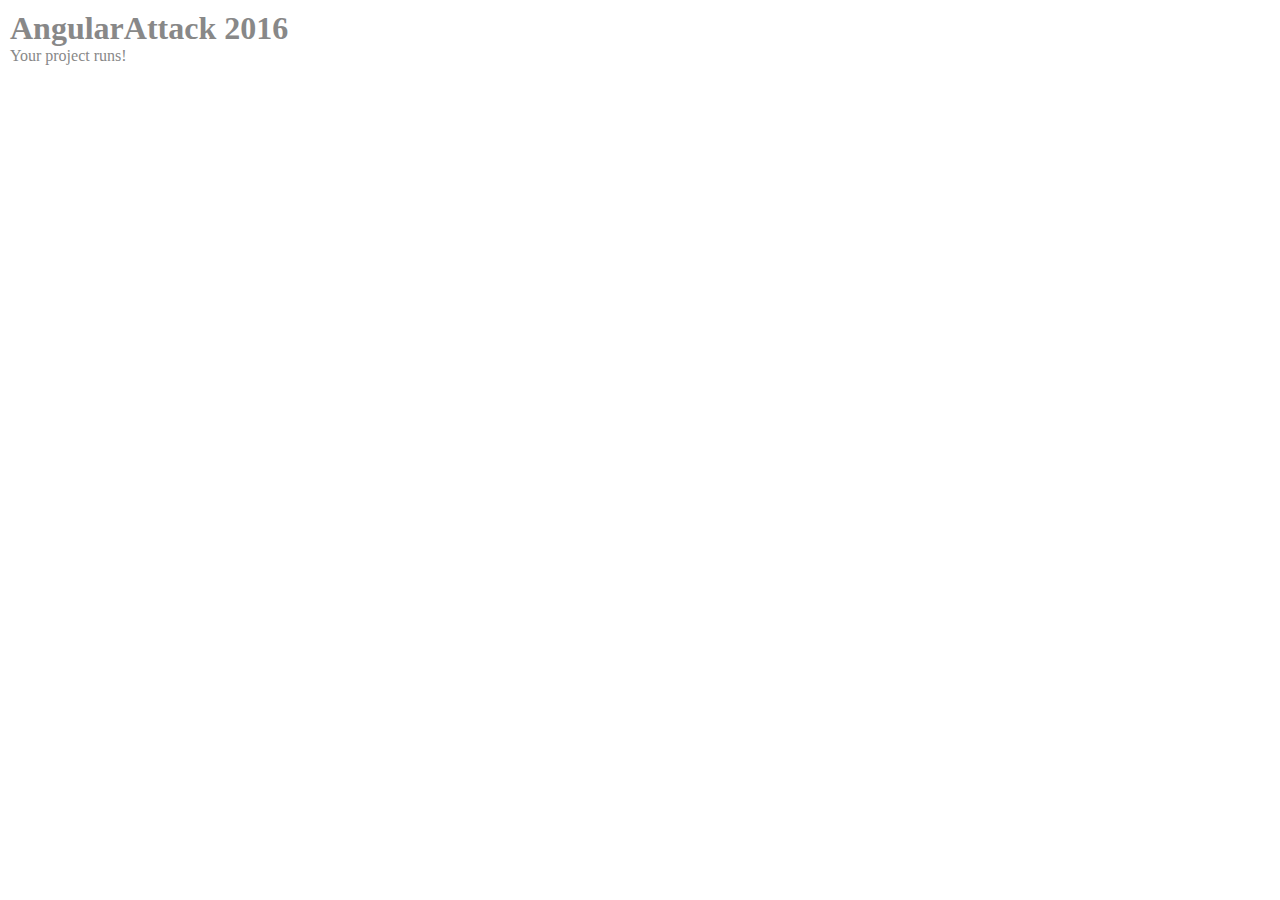
<file: index.html>
<html>
  <head>
    <title>Angular 2 QuickStart JS</title>
    <meta name="viewport" content="width=device-width, initial-scale=1">
    <link rel="stylesheet" href="styles.css">
    <!-- 1. Load libraries -->
    <!-- IE required polyfill -->
    <script src="libs/es6-shim/es6-shim.min.js"></script>
    <script src="libs/zone.js/dist/zone.js"></script>
    <script src="libs/reflect-metadata/Reflect.js"></script>
    <script src="libs/rxjs/bundles/Rx.umd.js"></script>
    <script src="libs/@angular/core/core.umd.js"></script>
    <script src="libs/@angular/common/common.umd.js"></script>
    <script src="libs/@angular/compiler/compiler.umd.js"></script>
    <script src="libs/@angular/platform-browser/platform-browser.umd.js"></script>
    <script src="libs/@angular/platform-browser-dynamic/platform-browser-dynamic.umd.js"></script>
    <!-- 2. Load our 'modules' -->
    <script src='app/app.component.js'></script>
    <script src='app/main.js'></script>
  </head>
  <!-- 3. Display the application -->
  <body>
    <my-app>Loading...</my-app>
  </body>
</html>
</file>
<file: styles.css>
* {
    padding: 0;
    margin: 0;
}
body {
    margin: 10px;
    min-width: 500px;
}
body, input[text] {
    color: #888;
    font-family: Cambria, Georgia;
}
my-info {
    position: relative;
}
.help {
    color: inherit;
    margin: 0 10px;
    border-radius: 50%;
    padding: 0 5px;
    background: #EEE;
    text-decoration: none;
    font-size: 50%;
    vertical-align: super;
}
.help.on {
    color: white;
    background: #607D8B;
}
.background-info {
    padding: 8px;
    width: 350px;
    background: #DDD;
    position: absolute;
    line-height: 1.5;
    box-shadow: 4px 4px 4px #888;
    top: 40px;
    left: 40px;
    z-index: 10;
}
.background-info-pointer {
    position: absolute;
    top: -15px;
    left: 210px;
    border-left: 20px solid transparent;
    border-top: 0px solid transparent;
    border-right: 0px solid transparent;
    border-bottom: 60px solid #DDD;
    box-shadow: 4px 4px 4px #888;
    transform: rotate(15deg);
}
input[text] {
    border: 0px;
    border-bottom: 2px solid #EEE;
    padding: 5px 4px 0px;
    width: 50px;
    text-align: center;
    outline: none;
    font-size: 120%;
}
.control-bar {
    display: flex;
    flex-wrap: wrap;
    margin-bottom: 5px;
    margin-left: 5px;
}
.control-bar-item:first-child {
    margin-right: 90px;
}
.control-bar-item-error-info {
    color: #FF3333;
}
.number-table {
    display: flex;
    flex-wrap: wrap;
}
.number-table>.number-table-el {
    width: 40px;
    height: 40px;
    text-align: center;
    line-height: 40px;
    background: #EEE;
    border: 1px solid white;
}
.number-table-el.skip {
    color: white;
    background: #607D8B;
}
</file>
